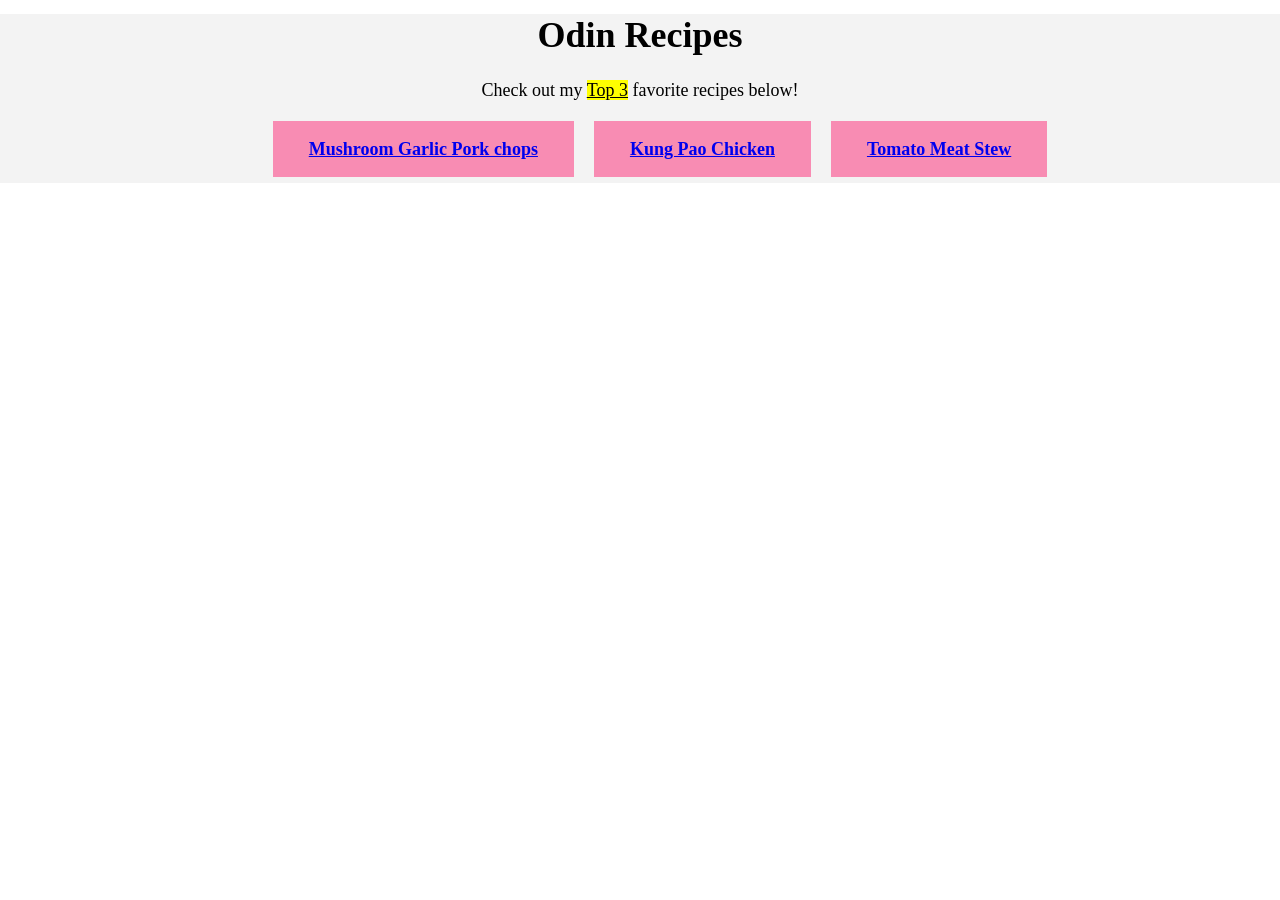
<file: index.html>
<!DOCTYPE html>
<html lang="en">
<head>
    <meta charset="UTF-8">
    <meta name="viewport" content="width=device-width, initial-scale=1.0">
    <link rel="stylesheet" href="style.css">    <!--link to external css file-->

    <title>Odin Recipes</title>

</head>

<body>

 <div class="odin-home"> <!--container for odin home screen and recipes-->

    <h1 class="centered">Odin Recipes</h1>

    <P class="sub-title">Check out my <span class="highlight">Top 3</span> favorite recipes below!</P>
      
    <ul class="links-list">

    <!--Create link to the mushroom garlic recipe page-->
    <li><a href="./recipes/mushroomgarlic.html" target="_blank" rel="noreferrer">
        Mushroom Garlic Pork chops</a></li>

    <li><a href="./recipes/kungpao.html" target="_blank" rel="noreferrer">
        Kung Pao Chicken</a></li>

    <li><a href="./recipes/tomatostew.html" target="_blank" rel="noreferrer">
        Tomato Meat Stew</a></li>

        </ul>

</div>


</body>

</html>
</file>
<file: style.css>
html{  
    box-sizing: border-box;/*create border box sizing for all elements*/

}

*,
*::after,
*::before {
    box-sizing: inherit;
}

body{   /*create universal rules for all elements*/
    font-family: 'Times New Roman', 'Verdana', serif;
    font-size: 18px;
    background: rgb(255, 255, 255);
    margin: 0;
    padding: 0;
        
}  

/*Following rules are mainly for home page and some apply to the recipe pages as well */

.odin-home{ /*create slightly darker container box */
    padding-bottom: 5px;
    margin-top: -10px; /*align header closer to the top of the page */
    background: rgba(128, 128, 128, 0.094);
    
}

/*used in both the home page and recipe pages */
.sub-title,
.centered,
.ingredients-list {
    text-align: center;
}


.sub-title{
    padding-bottom: 20px;
    font-size: 18px;
}

.highlight{         /* style for highlighting and underlining */
    background-color: #ffff00;
    text-decoration: underline;
}

.links-list {
    list-style: none; /*put the child items of 'ul' into a horizontal line using flex */
    display: flex;
    justify-content: center; /*center child items in the center */
    font-weight: bold;
    gap: 20px;
    
}


.links-list a{  /*create clickable box where link is at with color on home page */
    background-color: rgba(255, 0, 93, 0.423);
    padding: 1em 2em;
    margin-bottom: 5px;
}

.links-list a:hover{ /*create pseudo-class selector to style link when user
    hovers on home page */
    background-color: rgba(105, 12, 12, 0.618);
    color: wheat;
}



/*Following rules mainly apply to the recipe pages */

.centered img{ /* For image responsiveness mainly on recipe pages */
    max-width: 100%;
}

.ingredients-list{
    list-style-position: inside;

}
</file>
